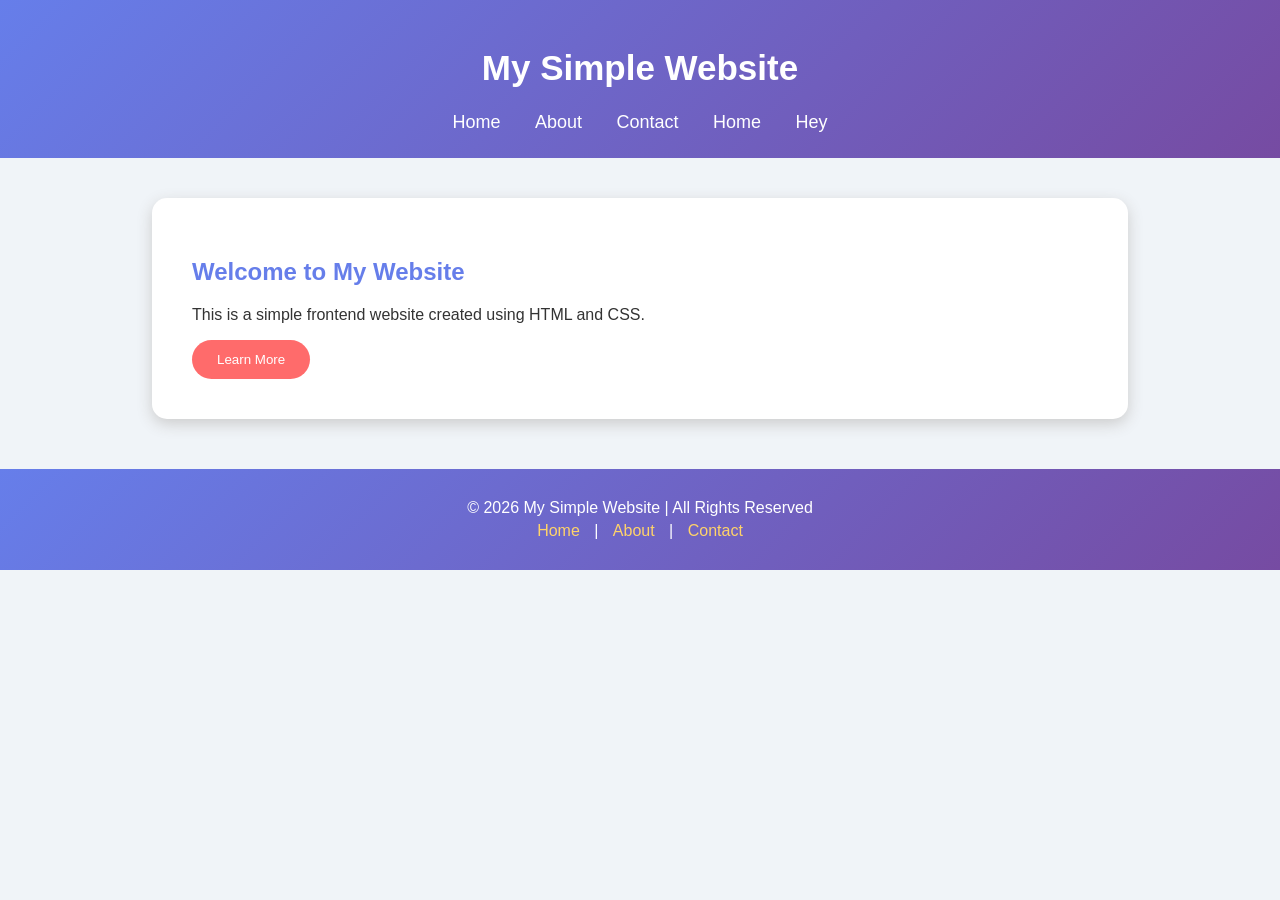
<file: index.html>
<!DOCTYPE html>
<html>
<head>
    <title>My Website - Home</title>
    <link rel="stylesheet" href="style.css">
</head>

<body>

<header>
    <h1>My Simple Website</h1>

    <nav>
        <a href="index.html">Home</a>
        <a href="about.html">About</a>
        <a href="contact.html">Contact</a>
        <a href="index.html">Home</a>

<a href="hey.html">Hey</a>

    </nav>
</header>


<section>
    <h2>Welcome to My Website</h2>

    <p>
        This is a simple frontend website created using HTML and CSS.
    </p>

    <button>Learn More</button>

</section>


<footer>

<p>
    © 2026 My Simple Website | All Rights Reserved
</p>

<p>

    <a href="index.html">Home</a> |
    <a href="about.html">About</a> |
    <a href="contact.html">Contact</a>

</p>

</footer>


</body>
</html>
</file>
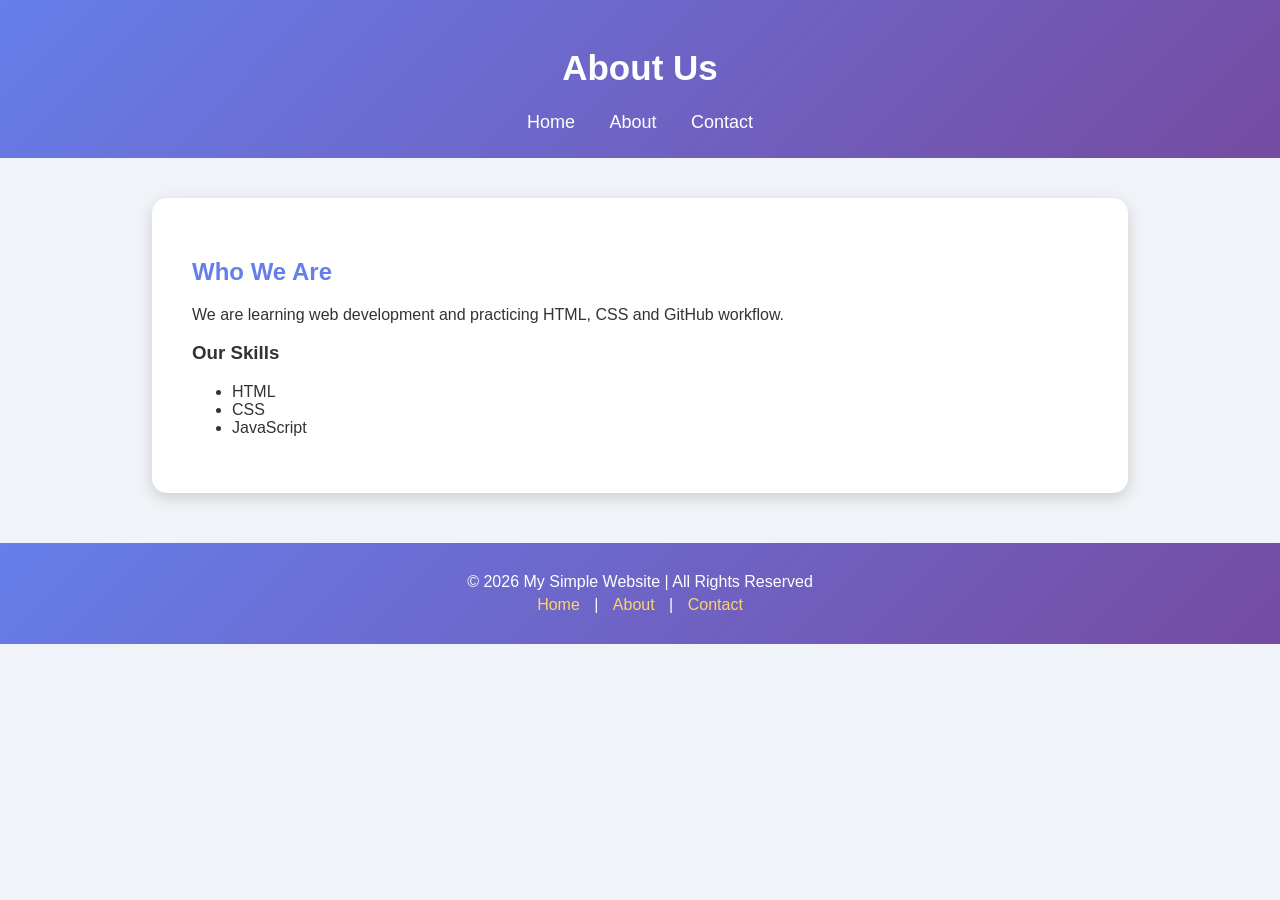
<file: about.html>
<!DOCTYPE html>
<html>

<head>
    <title>About Us</title>
    <link rel="stylesheet" href="style.css">
</head>


<body>


<header>

<h1>About Us</h1>


<nav>
    <a href="index.html">Home</a>
    <a href="about.html">About</a>
    <a href="contact.html">Contact</a>
</nav>


</header>



<section>

<h2>Who We Are</h2>

<p>
    We are learning web development and practicing HTML,
    CSS and GitHub workflow.
</p>


<h3>Our Skills</h3>

<ul>

<li>HTML</li>
<li>CSS</li>
<li>JavaScript</li>

</ul>


</section>



<footer>

<p>
    © 2026 My Simple Website | All Rights Reserved
</p>

<p>

    <a href="index.html">Home</a> |
    <a href="about.html">About</a> |
    <a href="contact.html">Contact</a>

</p>

</footer>


</body>

</html>
</file>
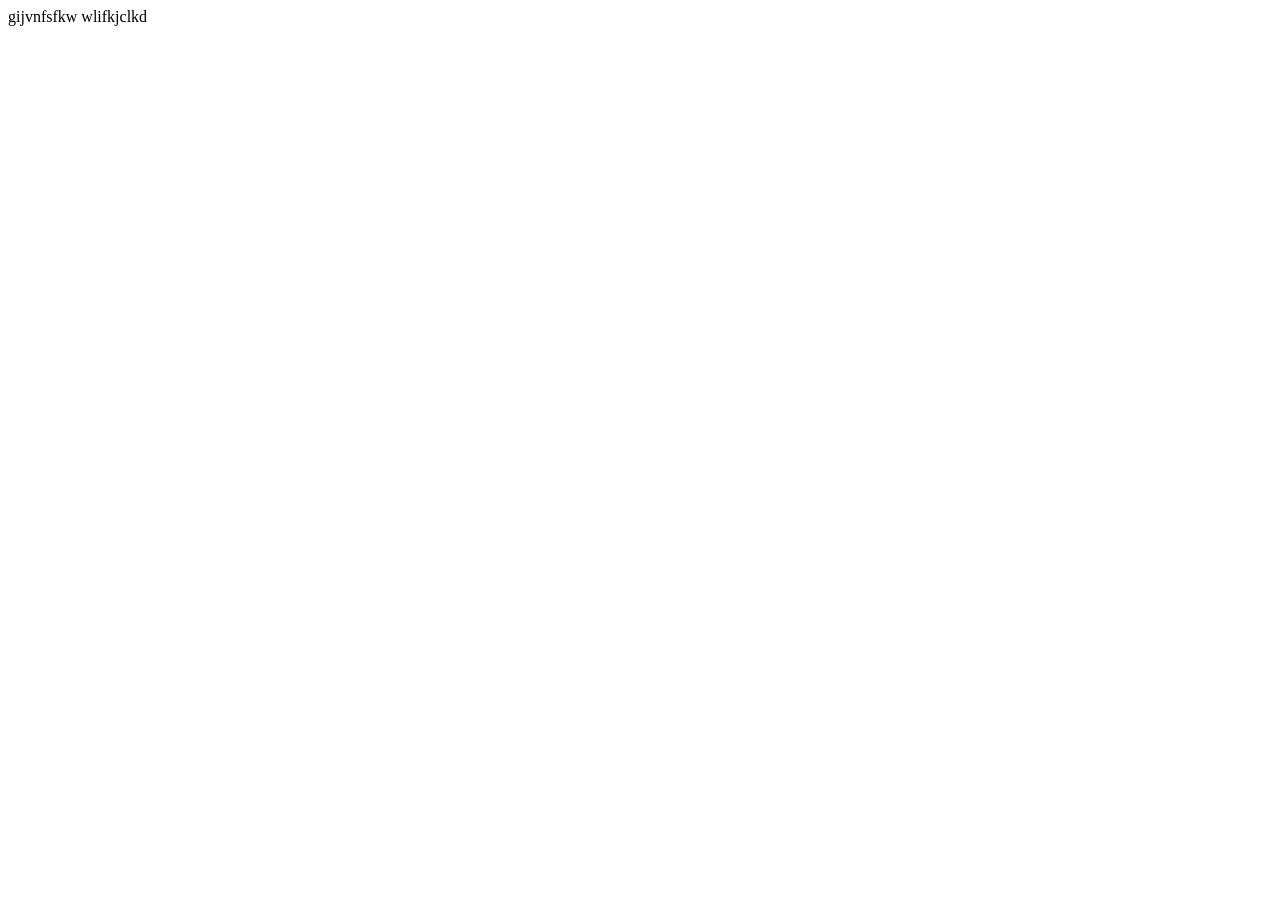
<file: Bye.html>
<!DOCTYPE html>
<html lang="en">
<head>
    <meta charset="UTF-8">
    <meta name="viewport" content="width=device-width, initial-scale=1.0">
    <title>Document</title>
</head>
<body>
    gijvnfsfkw wlifkjclkd
</body>
</html>
</file>
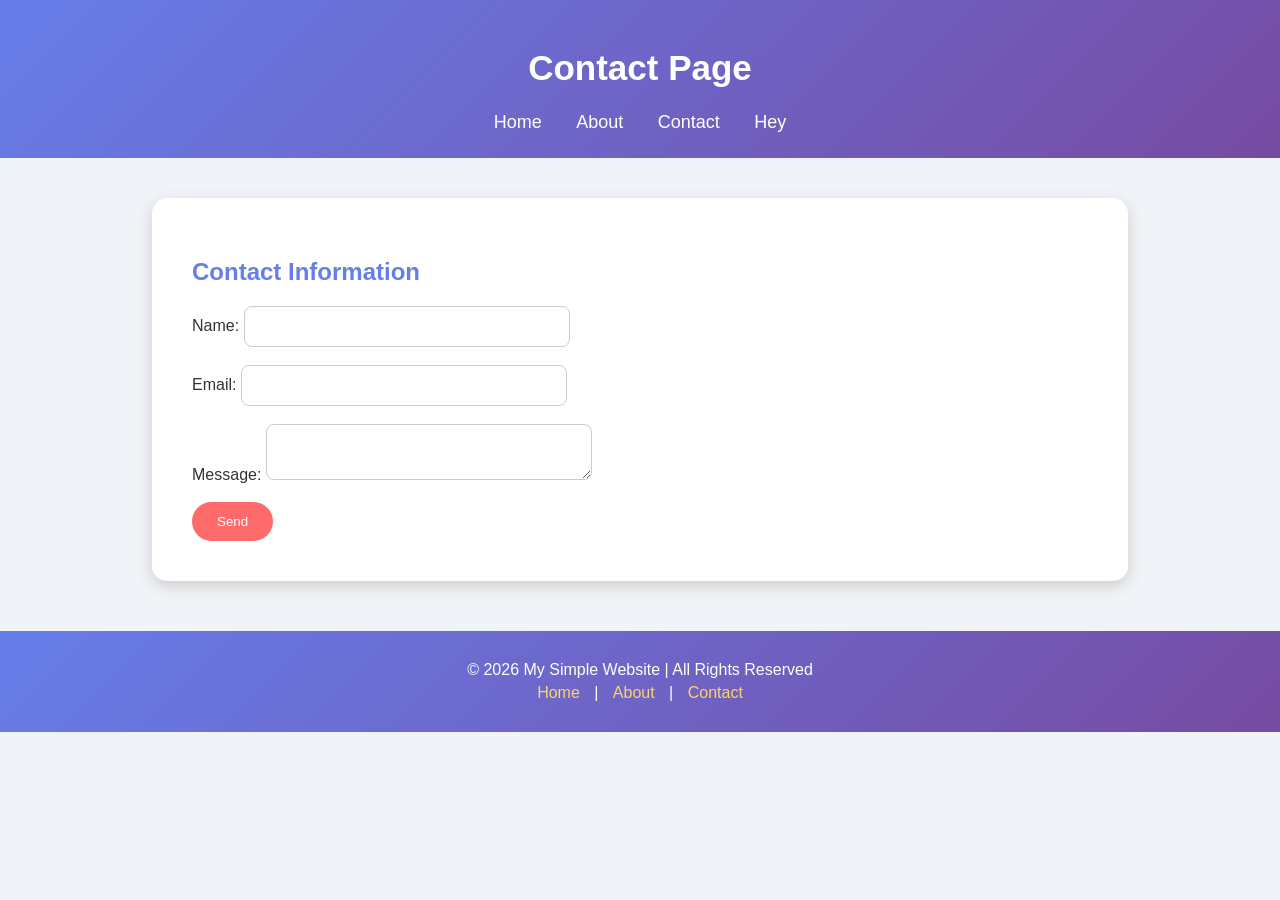
<file: contact.html>
<!DOCTYPE html>
<html>


<head>

<title>Contact Us</title>

<link rel="stylesheet" href="style.css">

</head>


<body>


<header>

<h1>Contact Page</h1>


<nav>

<a href="index.html">Home</a>

<a href="about.html">About</a>

<a href="contact.html">Contact</a>

<a href="hey.html">Hey</a>


</nav>


</header>



<section>


<h2>Contact Information</h2>


<form>


<label>Name:</label>

<input type="text">


<br><br>


<label>Email:</label>

<input type="email">


<br><br>


<label>Message:</label>

<textarea></textarea>


<br><br>


<button type="submit">
Send
</button>


</form>


</section>



<footer>

<p>
    © 2026 My Simple Website | All Rights Reserved
</p>

<p>

    <a href="index.html">Home</a> |
    <a href="about.html">About</a> |
    <a href="contact.html">Contact</a>

</p>

</footer>


</body>

</html>
</file>
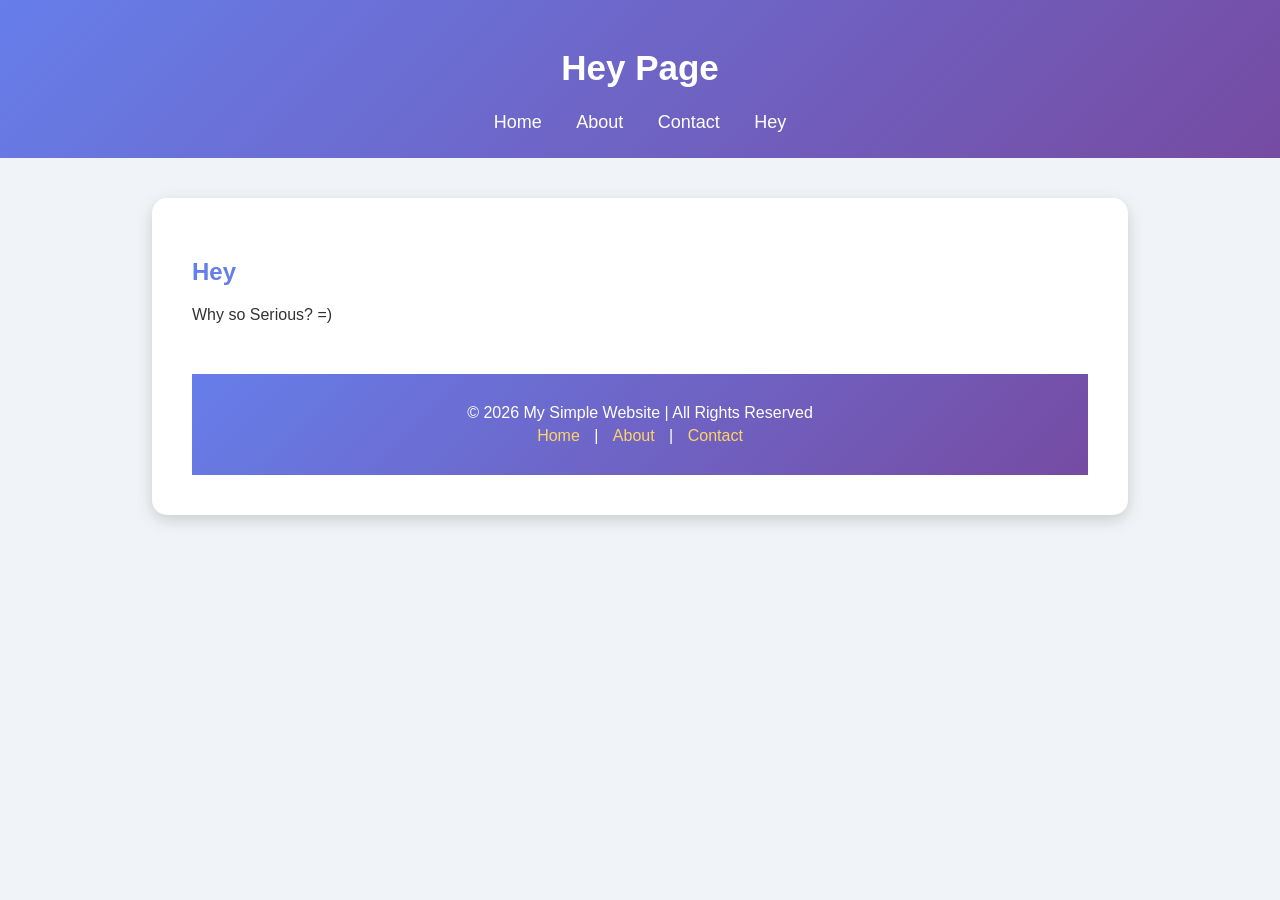
<file: hey.html>
<!DOCTYPE html>
<html>


<head>

<title>HEYYYYY HELLO</title>

<link rel="stylesheet" href="style.css">

</head>


<body>


<header>

<h1>Hey Page</h1>


<nav>

<a href="index.html">Home</a>

<a href="about.html">About</a>

<a href="contact.html">Contact</a>

<a href="hey.html">Hey</a>

</nav>


</header>



<section>


<h2>Hey </h2>

<p> Why so Serious? =) </p>






<footer>

<p>
    © 2026 My Simple Website | All Rights Reserved
</p>

<p>

    <a href="index.html">Home</a> |
    <a href="about.html">About</a> |
    <a href="contact.html">Contact</a>

</p>

</footer>


</body>

</html>
</file>
<file: style.css>
body {

    font-family: 'Segoe UI', sans-serif;
    margin: 0;
    background-color: #f0f4f8;
    color: #333;

}



header {

    background: linear-gradient(135deg, #667eea, #764ba2);
    color: white;
    padding: 25px;
    text-align: center;

}



header h1 {

    font-size: 35px;

}



nav {

    margin-top: 20px;

}



nav a {

    color: white;
    text-decoration: none;
    margin: 15px;
    font-size: 18px;

}



nav a:hover {

    color: #ffd369;

}



section {

    background-color: white;

    width: 70%;

    margin: 40px auto;

    padding: 40px;

    border-radius: 15px;

    box-shadow: 0px 5px 15px #ccc;

}



h2 {

    color: #667eea;

}



button {

    background-color: #ff6b6b;

    color:white;

    border:none;

    padding:12px 25px;

    border-radius:20px;

    cursor:pointer;

}



button:hover {

    background-color:#ee5253;

}



input, textarea {

    padding:12px;

    width:300px;

    border:1px solid #ccc;

    border-radius:8px;

}



footer {

    background: linear-gradient(135deg, #667eea, #764ba2);

    color: white;

    text-align: center;

    padding: 25px 10px;

    margin-top: 50px;

    font-size: 16px;

}



footer p {

    margin: 5px;

}



footer a {

    color: #ffd369;

    text-decoration: none;

    margin: 0 10px;

}



footer a:hover {

    color: white;

}
</file>
